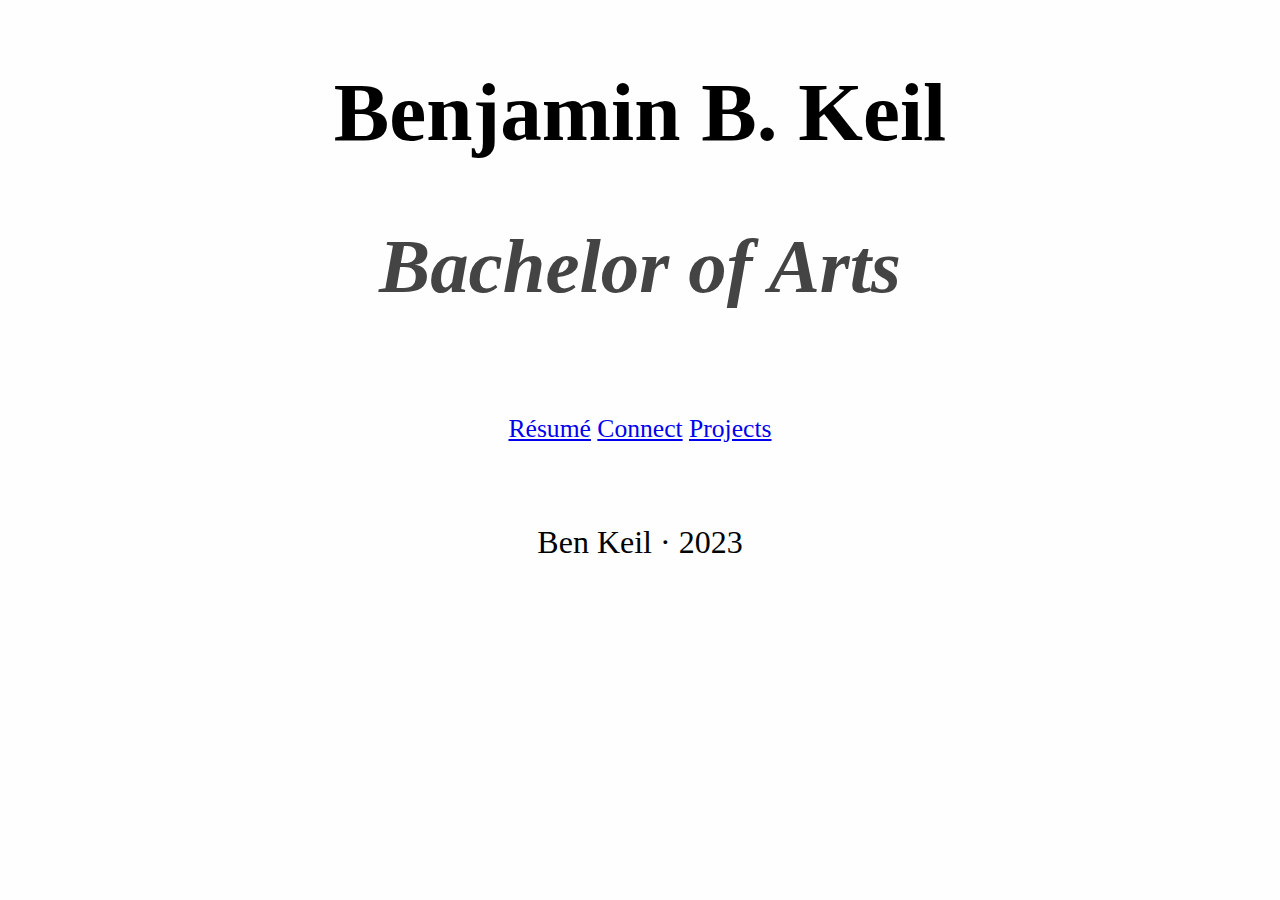
<file: index.html>
<!DOCTYPE html>
<html lang="en">
  <head>
    <title>Benjamin B. Keil</title>
    <meta name="viewport" content="width=device-width" />
    <link rel="stylesheet" href="style.css" />
    <link rel="preconnect" href="https://fonts.googleapis.com" />
    <link rel="preconnect" href="https://fonts.gstatic.com" crossorigin />
    <link
      href="https://fonts.googleapis.com/css2?family=Montserrat:wght@100&display=swap"
      rel="stylesheet"
    />
  </head>
  <body id="index">
    <h1>Benjamin B. Keil</h1>
    <h2>Bachelor of Arts</h2>
    <nav id="home">
      <a href="/resume">R&eacute;sum&eacute;</a>
      <a href="/connect">Connect</a>
      <a href="/projects">Projects</a>
    </nav>
    <main id="index">
      <p></p>
    </main>
    <div class="footer">
      <p>Ben Keil &middot; 2023</p>
    </div>
  </body>
</html>
</file>
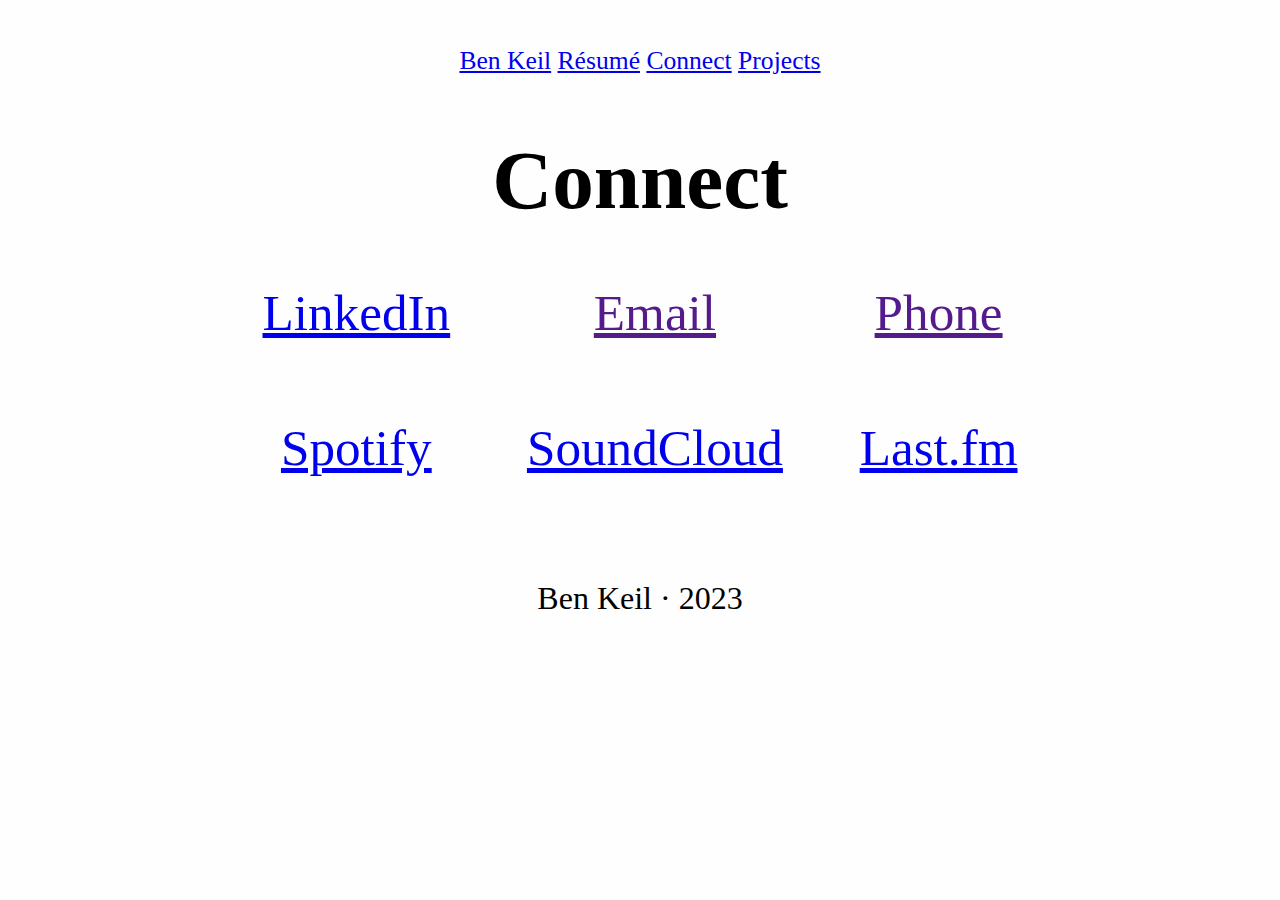
<file: connect.html>
<!DOCTYPE html>
<html lang="en">
  <head>
    <title>Connect | Benjamin B. Keil</title>
    <meta name="viewport" content="width=device-width" />
    <link rel="stylesheet" href="style.css" />
    <link rel="preconnect" href="https://fonts.googleapis.com" />
    <link rel="preconnect" href="https://fonts.gstatic.com" crossorigin />
    <link
      href="https://fonts.googleapis.com/css2?family=Montserrat:wght@100&display=swap"
      rel="stylesheet"
    />
    <script>
      function email() {
        window.alert("My Email can be found on the PDF Download of my Resume");
      }
      function phone() {
        window.alert(
          "My Phone Number can be found on the PDF Download of my Resume"
        );
      }
    </script>
  </head>
  <body>
    <nav>
      <a href="/">Ben Keil</a>
      <a href="/resume">R&eacute;sum&eacute;</a>
      <a href="/connect">Connect</a>
      <a href="/projects">Projects</a>
    </nav>
    <h1>Connect</h1>
    <main id="connect">
      <a href="https://www.linkedin.com/in/ben-keil-usa/">LinkedIn</a>
      <a href="" onclick="email()">Email</a>
      <a href="" onclick="phone()">Phone</a>
      <a
        href="https://open.spotify.com/artist/79hoKvAUv3859srcZTLFSL?si=QIf_3b2DT9uwVEE5yDjVaw"
        >Spotify</a
      >
      <a href="https://soundcloud.com/bennkeil">SoundCloud</a>
      <a href="https://www.last.fm/user/Nuetu">Last.fm</a>
    </main>
    <div class="footer">
      <p>Ben Keil &middot; 2023</p>
    </div>
  </body>
</html>
</file>
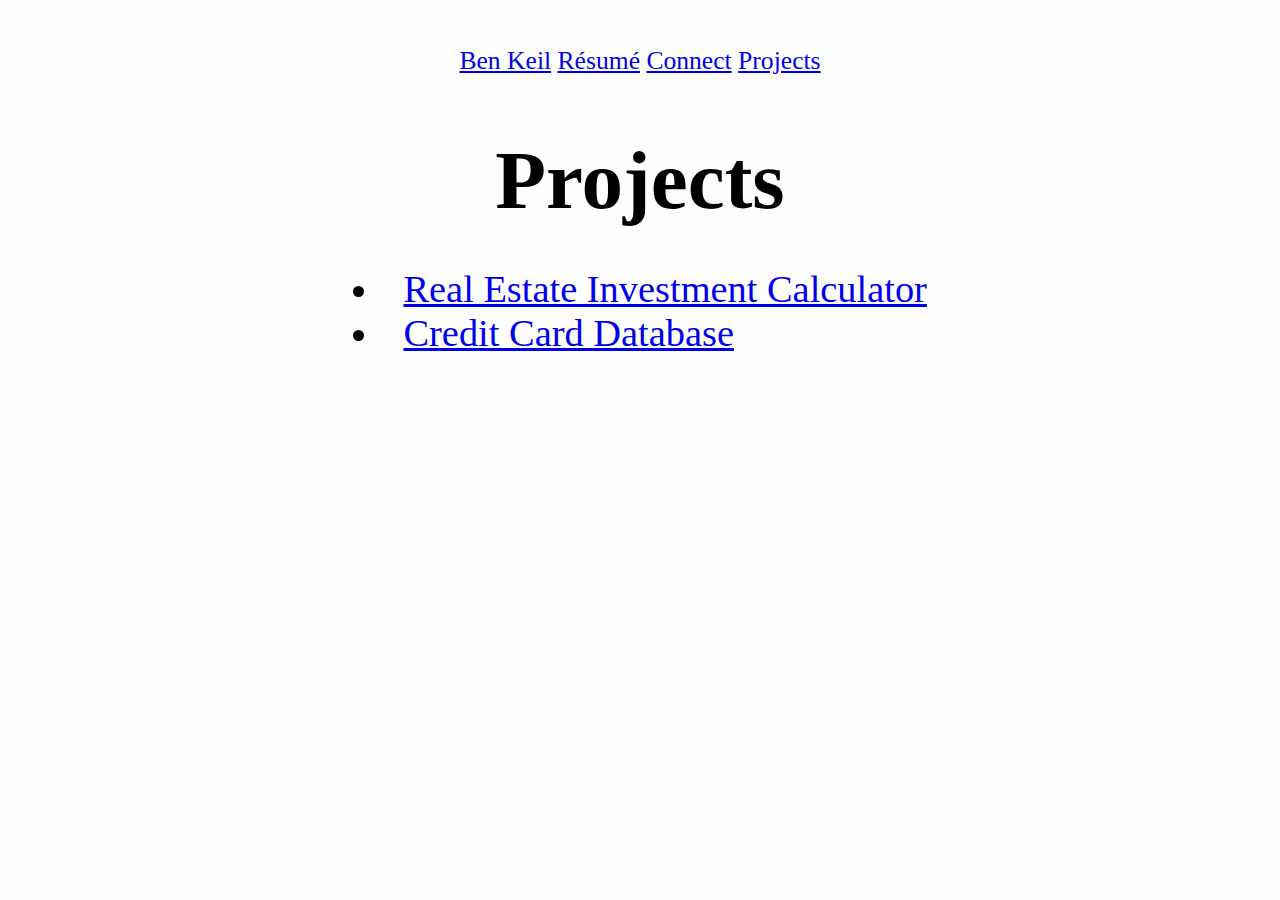
<file: projects.html>
<!DOCTYPE html>
<html lang="en">
  <head>
    <title>Projects | Benjamin B. Keil</title>
    <meta name="viewport" content="width=device-width" />
    <link rel="stylesheet" href="style.css" />
    <link rel="preconnect" href="https://fonts.googleapis.com" />
    <link rel="preconnect" href="https://fonts.gstatic.com" crossorigin />
    <link
      href="https://fonts.googleapis.com/css2?family=Montserrat:wght@100&display=swap"
      rel="stylesheet"
    />
  </head>
  <body>
    <nav>
      <a href="/">Ben Keil</a>
      <a href="/resume">R&eacute;sum&eacute;</a>
      <a href="/connect">Connect</a>
      <a href="/projects">Projects</a>
    </nav>
    <h1>Projects</h1>
    <main id="projects">
      <ul>
        <li>
          <a href="http://investment.benkeil.com"
            >Real Estate Investment Calculator</a
          >
        </li>
        <li>
          <a href="http://ccdb.benkeil.com"
            >Credit Card Database</a
          >
        </li>
      </ul>

      <!--<p><strong>The Irasburg Affair - a MudSzn Podcast</strong></p>
        <p>This podcast was produced by me during my internship at <strong>the Center for Research on Vermont</strong> for the <strong>MudSzn</strong> podcast show. Intro music, vocal mixing, interview recording, background music, and sound effects were all mixed/created by me on Logic Pro X.</p>
        <p>The Irasburg Affair MudSzn Link: <a href="">Link not available.</a></p>
        <p>Published: Date not available</p>
        <hr width="50%">
        <p><strong>Local Democracy - a MudSzn Podcast</strong></p>
        <p>This podcast was produced by me during my internship at <strong>the Center for Research on Vermont</strong> for the <strong>MudSzn</strong> podcast show. Intro music, vocal mixing, interview recording, background music, and sound effects were all mixed/created by me on Logic Pro X.</p>
        <p>Local Democracy MudSzn Link: <a href="">Link not available.</a></p>
        <p>Published: Date not available</p>
        <hr width="50%">
        <p><strong>Merino Sheep - a MudSzn Podcast</strong></p>
        <p>This podcast was produced by me during my internship at <strong>the Center for Research on Vermont</strong> for the <strong>MudSzn</strong> podcast show. Intro music, vocal mixing, interview recording, background music, and sound effects were all mixed/created by me on Logic Pro X.</p>
        <p>Merino Sheep MudSzn Link: <a href="">Link not available.</a></p>
        <p>Published: Date not available</p>
        <hr width="50%">
        <p><strong>Poll Ninja</strong> is a social media developed in JavaScript, Node.js, and React. The social aspect is based on user-submitted polls / questionaries. Users may submit a poll, vote, like and comment on other users' polls, and view the current most popular polls!</p>
        <p>Poll Nina Link: <a href="https://poll.ninja">https://poll.ninja</a></p>
        <hr width="50%">-->
    </main>
  </body>
</html>
</file>
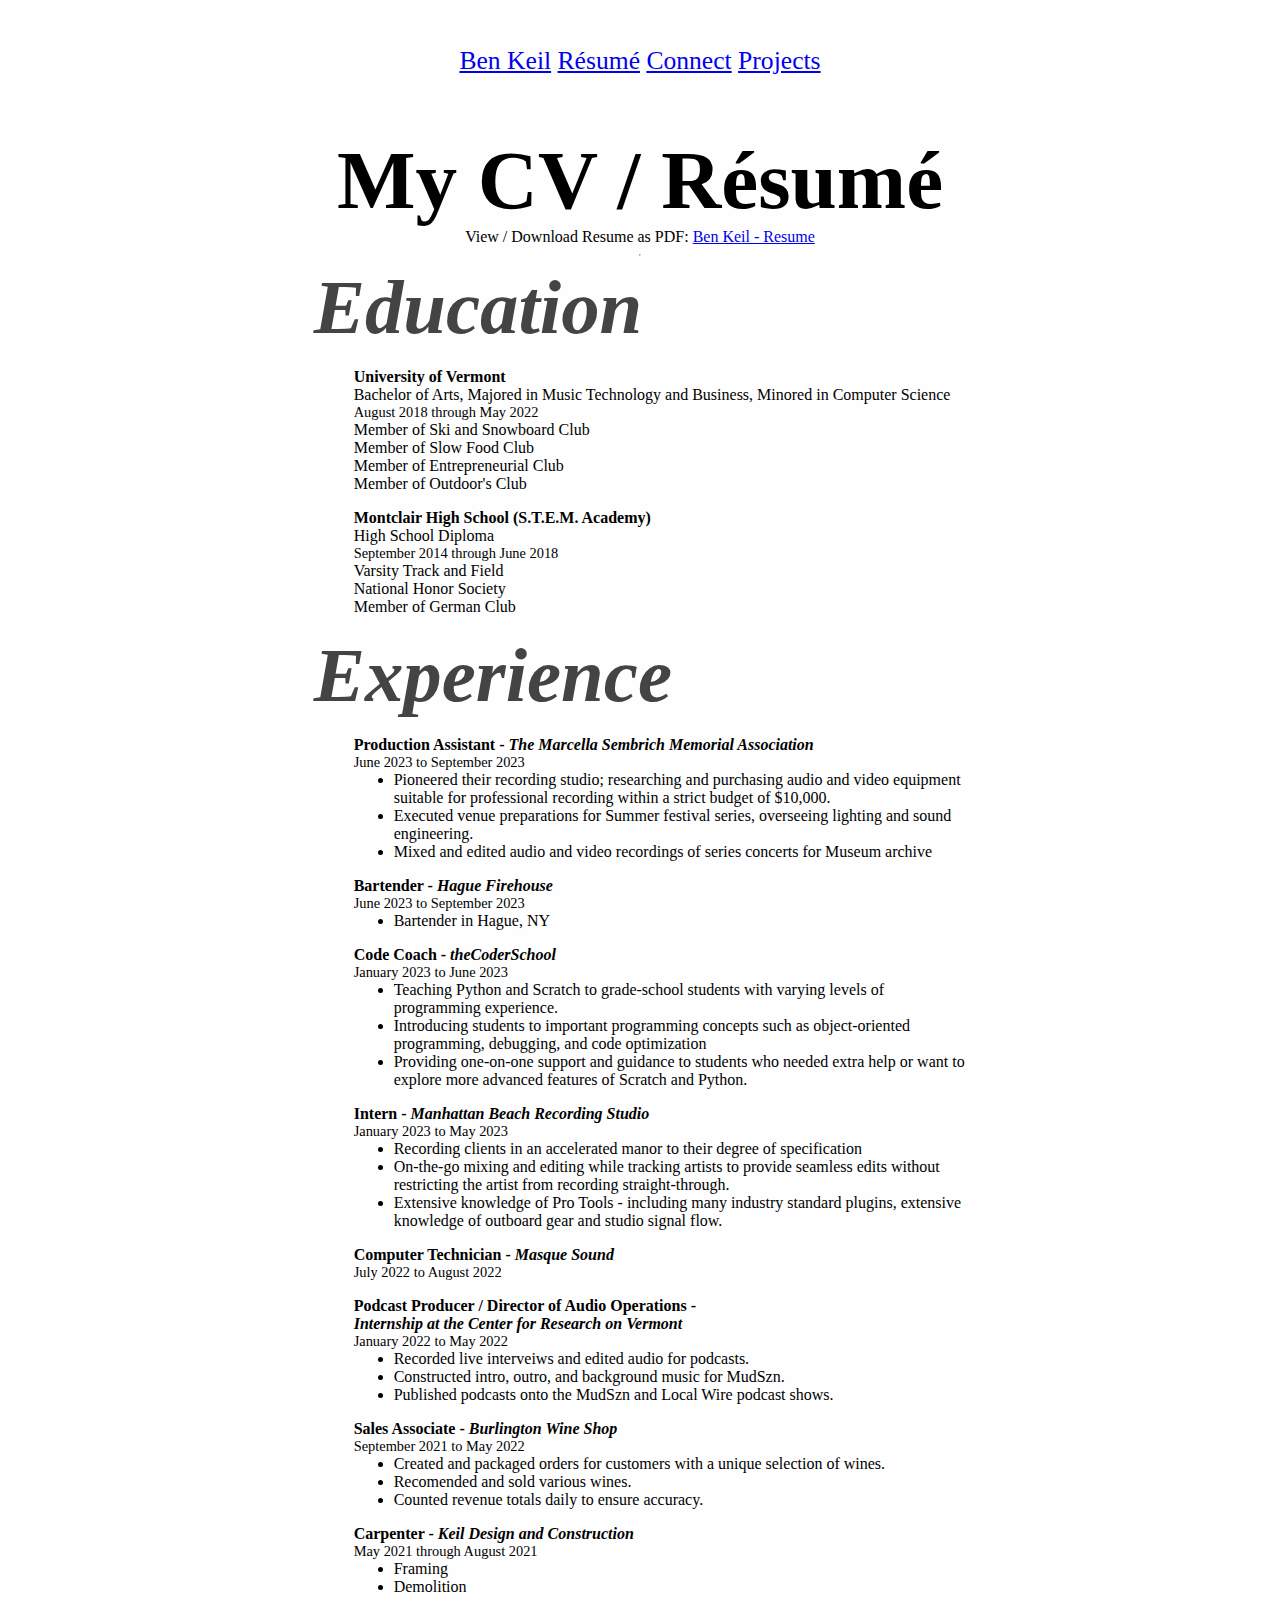
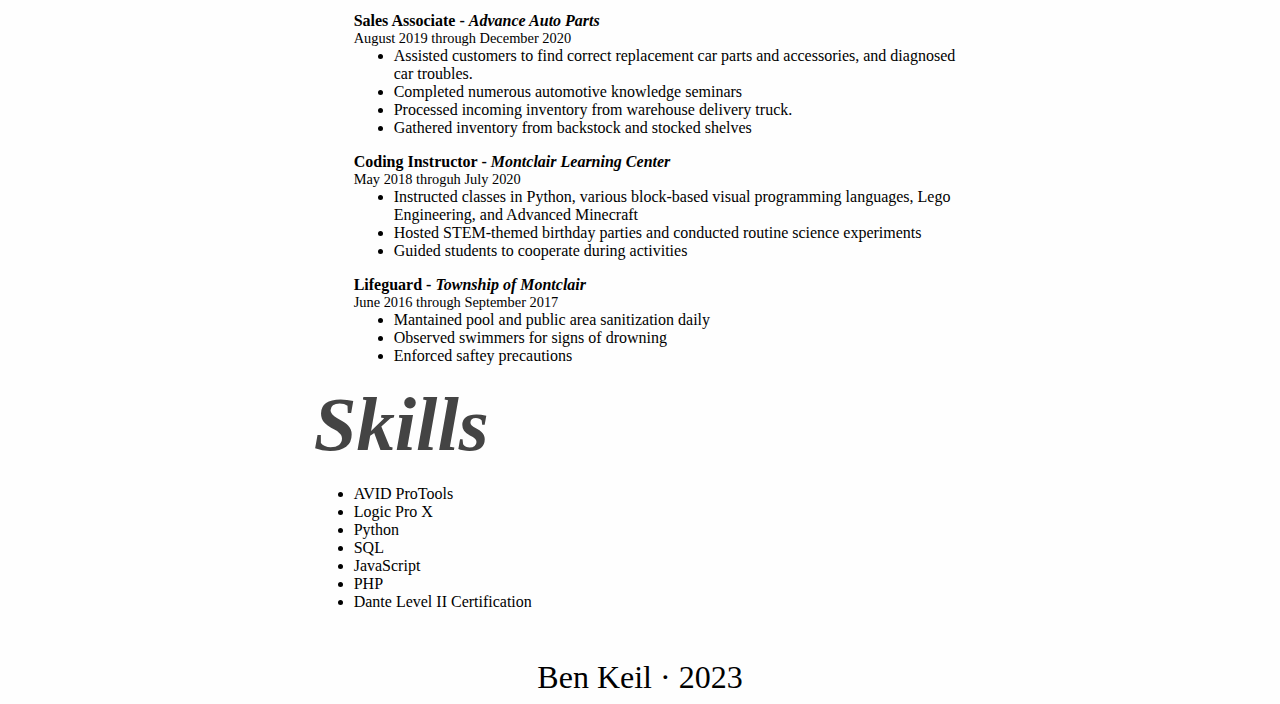
<file: resume.html>
<!DOCTYPE html>
<html lang="en">
  <head>
    <title>R&eacute;sum&eacute; | Benjamin B. Keil</title>
    <meta name="viewport" content="width=device-width" />
    <link rel="stylesheet" href="resumeStyle.css" />
    <link rel="stylesheet" href="style.css" />
    <link rel="preconnect" href="https://fonts.googleapis.com" />
    <link rel="preconnect" href="https://fonts.gstatic.com" crossorigin />
    <link
      href="https://fonts.googleapis.com/css2?family=Montserrat:wght@100&display=swap"
      rel="stylesheet"
    />
  </head>
  <body>
    <nav>
      <a href="/">Ben Keil</a>
      <a href="/resume">R&eacute;sum&eacute;</a>
      <a href="/connect">Connect</a>
      <a href="/projects">Projects</a>
    </nav>
    <h1>My CV / R&eacute;sum&eacute;</h1>
    <main id="resume">
      <p>
        View / Download Resume as PDF:
        <a href="resumeJuly2023.pdf" download="benjamin_keil_resume" download
          >Ben Keil - Resume</a
        >
      </p>
      <hr />

      <section class="education">
        <h2>Education</h2>
        <ul class="headerList">
          <li>
            <p class="schoolName">University of Vermont</p>
            <p class="schoolDegree">
              Bachelor of Arts, Majored in Music Technology and Business,
              Minored in Computer Science
            </p>
            <time class="eduDate">August 2018 through May 2022</time>
            <p class="clubs">Member of Ski and Snowboard Club</p>
            <p class="clubs">Member of Slow Food Club</p>
            <p class="clubs">Member of Entrepreneurial Club</p>
            <p class="clubs">Member of Outdoor's Club</p>
          </li>
          <li>
            <p class="schoolName">Montclair High School (S.T.E.M. Academy)</p>
            <p class="schoolDegree">High School Diploma</p>
            <time class="eduDate">September 2014 through June 2018</time>
            <p class="clubs">Varsity Track and Field</p>
            <p class="clubs">National Honor Society</p>
            <p class="clubs">Member of German Club</p>
          </li>
        </ul>
      </section>

      <section class="experience">
        <h2>Experience</h2>
        <ul class="headerList">
          <li>
            <p class="jobTitle">Production Assistant -</p>
            <address>The Marcella Sembrich Memorial Association</address>
            <time>June 2023 to September 2023</time>
            <ul class="subList">
              <li>
                Pioneered their recording studio; researching and purchasing
                audio and video equipment suitable for professional recording
                within a strict budget of $10,000.
              </li>
              <li>
                Executed venue preparations for Summer festival series,
                overseeing lighting and sound engineering.
              </li>
              <li>
                Mixed and edited audio and video recordings of series concerts
                for Museum archive
              </li>
            </ul>
          </li>

          <li>
            <p class="jobTitle">Bartender -</p>
            <address>Hague Firehouse</address>
            <time>June 2023 to September 2023</time>
            <ul class="subList">
              <li>Bartender in Hague, NY</li>
            </ul>
          </li>

          <li>
            <p class="jobTitle">Code Coach -</p>
            <address>theCoderSchool</address>
            <time>January 2023 to June 2023</time>
            <ul class="subList">
              <li>
                Teaching Python and Scratch to grade-school students with
                varying levels of programming experience.
              </li>
              <li>
                Introducing students to important programming concepts such as
                object-oriented programming, debugging, and code optimization
              </li>
              <li>
                Providing one-on-one support and guidance to students who needed
                extra help or want to explore more advanced features of Scratch
                and Python.
              </li>
            </ul>
          </li>

          <li>
            <p class="jobTitle">Intern -</p>
            <address>Manhattan Beach Recording Studio</address>
            <time>January 2023 to May 2023</time>
            <ul class="subList">
              <li>
                Recording clients in an accelerated manor to their degree of
                specification
              </li>
              <li>
                On-the-go mixing and editing while tracking artists to provide
                seamless edits without restricting the artist from recording
                straight-through.
              </li>
              <li>
                Extensive knowledge of Pro Tools - including many industry
                standard plugins, extensive knowledge of outboard gear and
                studio signal flow.
              </li>
            </ul>
          </li>

          <li>
            <p class="jobTitle">Computer Technician -</p>
            <address>Masque Sound</address>
            <time>July 2022 to August 2022</time>
          </li>

          <li>
            <p class="jobTitle">
              Podcast Producer / Director of Audio Operations -
            </p>
            <address>Internship at the Center for Research on Vermont</address>
            <time>January 2022 to May 2022</time>
            <ul class="subList">
              <li>Recorded live interveiws and edited audio for podcasts.</li>
              <li>
                Constructed intro, outro, and background music for MudSzn.
              </li>
              <li>
                Published podcasts onto the MudSzn and Local Wire podcast shows.
              </li>
            </ul>
          </li>
          <li>
            <p class="jobTitle">Sales Associate -</p>
            <address>Burlington Wine Shop</address>
            <time>September 2021 to May 2022</time>
            <ul class="subList">
              <li>
                Created and packaged orders for customers with a unique
                selection of wines.
              </li>
              <li>Recomended and sold various wines.</li>
              <li>Counted revenue totals daily to ensure accuracy.</li>
            </ul>
          </li>
          <li>
            <p class="jobTitle">Carpenter -</p>
            <address>Keil Design and Construction</address>
            <time>May 2021 through August 2021</time>
            <ul class="subList">
              <li>Framing</li>
              <li>Demolition</li>
            </ul>
          </li>
          <li>
            <p class="jobTitle">Sales Associate -</p>
            <address>Advance Auto Parts</address>
            <time>August 2019 through December 2020</time>
            <ul class="subList">
              <li>
                Assisted customers to find correct replacement car parts and
                accessories, and diagnosed car troubles.
              </li>
              <li>Completed numerous automotive knowledge seminars</li>
              <li>
                Processed incoming inventory from warehouse delivery truck.
              </li>
              <li>Gathered inventory from backstock and stocked shelves</li>
            </ul>
          </li>
          <li>
            <p class="jobTitle">Coding Instructor -</p>
            <address>Montclair Learning Center</address>
            <time>May 2018 throguh July 2020</time>
            <ul class="subList">
              <li>
                Instructed classes in Python, various block-based visual
                programming languages, Lego Engineering, and Advanced Minecraft
              </li>
              <li>
                Hosted STEM-themed birthday parties and conducted routine
                science experiments
              </li>
              <li>Guided students to cooperate during activities</li>
            </ul>
          </li>
          <li>
            <p class="jobTitle">Lifeguard -</p>
            <address>Township of Montclair</address>
            <time>June 2016 through September 2017</time>
            <ul class="subList">
              <li>Mantained pool and public area sanitization daily</li>
              <li>Observed swimmers for signs of drowning</li>
              <li>Enforced saftey precautions</li>
            </ul>
          </li>
        </ul>
      </section>

      <section class="skills">
        <h2>Skills</h2>
        <ul>
          <li>AVID ProTools</li>
          <li>Logic Pro X</li>
          <li>Python</li>
          <li>SQL</li>
          <li>JavaScript</li>
          <li>PHP</li>
          <li>Dante Level II Certification</li>
        </ul>
      </section>
    </main>
    <div class="footer">
      <p>Ben Keil &middot; 2023</p>
    </div>
  </body>
</html>
</file>
<file: style.css>
body {
  display: flex;
  flex-direction: column;
  justify-content: center;
  align-items: center;
  background: #fefefe;
  font-family: "Times New Roman", Times, serif;
}

nav {
  font-size: 6vw;
  margin-top: 3vw;
}
#home {
  font-size: 8vw;
}
main {
  margin-bottom: 2rem;
}
.footer {
  font-size: 2em;
}
h1 {
  font-size: 12vw;
  margin-bottom: 0;
}
h2 {
  font-size: 12vw;
  font-style: italic;
  color: #444444;
}
#connect {
  margin-top: 1em;
  display: grid;
  grid-template-columns: auto auto auto;
}
#connect > a {
  padding: 3vw;
  font-size: 6vw;
  text-align: center;
}
#projects > ul {
  list-style-position: inside;
  padding-left: 0;
  font-size: 5vw;
}
@media (min-width: 768px) {
  #home {
    font-size: 2vw;
  }
  nav {
    font-size: 2vw;
  }
  h1 {
    font-size: 6.5vw;
  }
  h2 {
    font-size: 6vw;
  }
  #connect > a {
    font-size: 4vw;
  }
  #projects > ul {
    font-size: 3vw;
  }
}
</file>
<file: resumeStyle.css>
main {
  display: flex;
  flex-direction: column;
}
p {
  margin: 0;
}
h2 {
  margin: 0;
  font-weight: bold;
}
.jobTitle,
address {
  display: inline-block;
}
time {
  display: block;
  font-size: 90%;
}
.experience > ul > li,
.education > ul > li,
.projects > ul > li {
  margin-bottom: 1em;
}

.jobDescription {
  margin-left: 1em;
}
.schoolName,
.jobTitle,
address,
.projectName {
  font-weight: bold;
}
.headerList {
  list-style-type: none;
}
.subList {
  list-style-type: disc;
}
@media (min-width: 768px) {
  .education,
  .experience,
  .skills {
    width: 60%;
  }
  main {
    align-items: center;
  }
}
</file>
